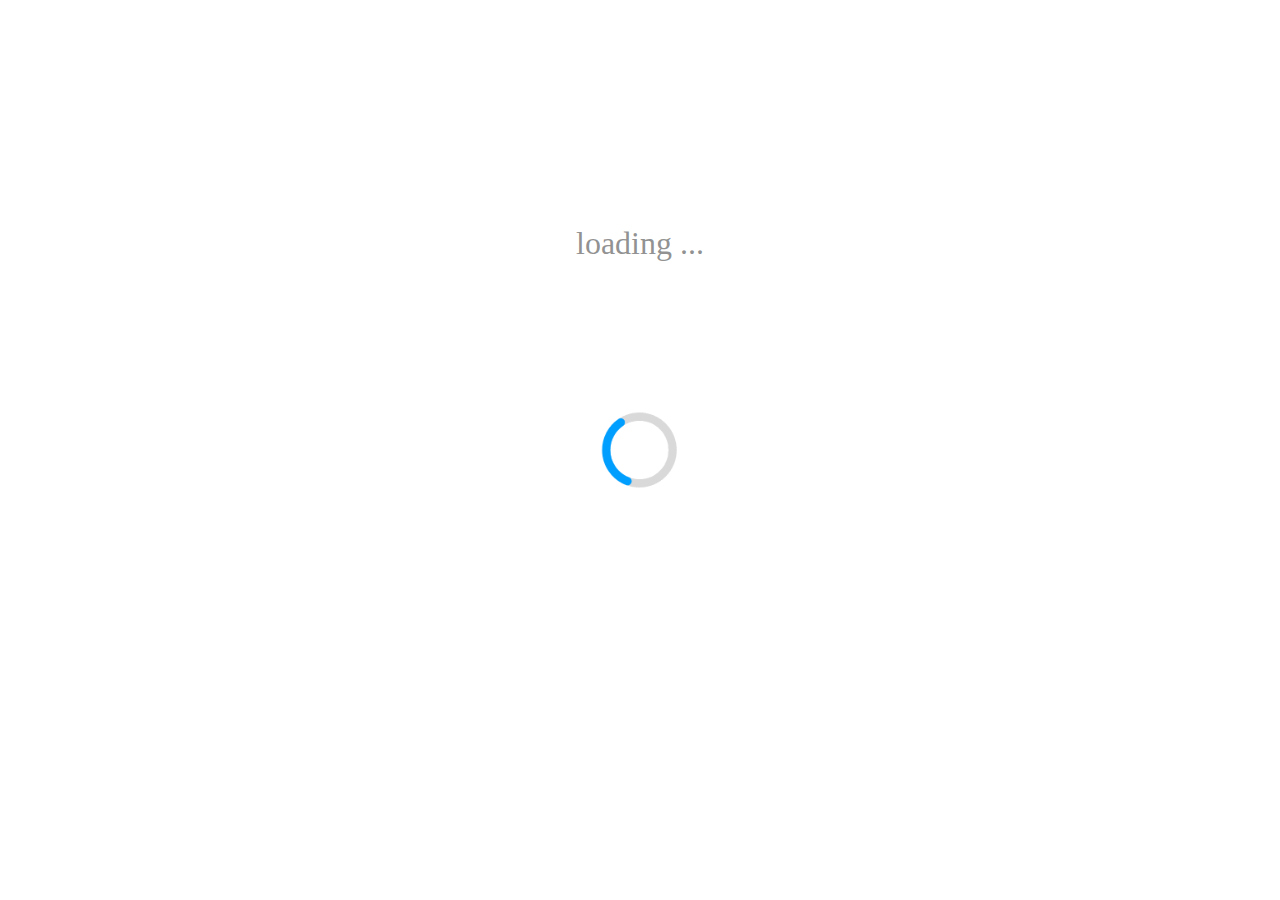
<file: DocumentLoading.html>
<!doctype html>
<html>
    <head>
        <title>Document Loading</title>
        <meta chasrset="utf-8">
        <style>
            body, html{
                position: absolute;
                height: 100%;
                width: 100%;
                padding: 0;
                margin: 0;
                overflow: hidden;
            }
            #waiting{
                position: absolute;
                width: 50%;
                height: 50%;
                top: 50%;
                left: 50%;
                transform: translate(-50%, -50%);
                text-align: center;
                font-size: 2rem;
                color: rgba(110, 110, 110, 0.75);
                background: transparent url(images/spinner.gif) no-repeat center;
                background-size: 5rem 5rem;
            }
        </style>
        <script>
            function noBack(){
                window.history.forward(1);
            }
        </script>
    </head>
    <body onload="noBack()">
        <div id="waiting">loading ...</div>
    </body>
</html>
</file>
